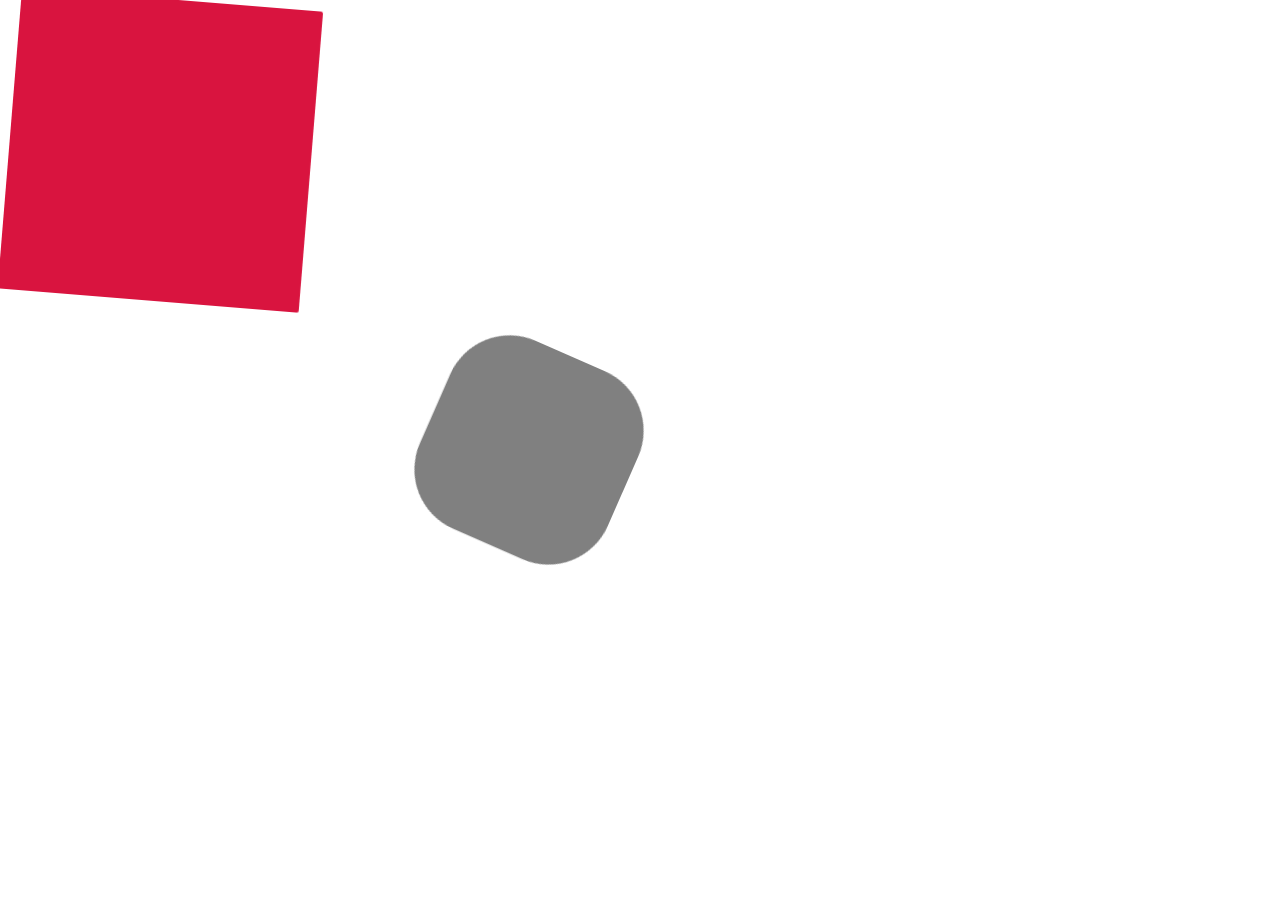
<file: basic/index.html>
<!DOCTYPE html>
    <html lang="en">
    <head>
        <meta charset="UTF-8">
        <meta name="viewport" content="width=device-width, initial-scale=1.0">
        <title>Document</title>
        <link rel="stylesheet" href="style.css">
    </head>
    <body>
        <div id="box"></div>
        <div id="box2"></div>
        <script src="https://cdnjs.cloudflare.com/ajax/libs/gsap/3.13.0/gsap.min.js" integrity="sha512-NcZdtrT77bJr4STcmsGAESr06BYGE8woZdSdEgqnpyqac7sugNO+Tr4bGwGF3MsnEkGKhU2KL2xh6Ec+BqsaHA==" crossorigin="anonymous" referrerpolicy="no-referrer"></script>
        <script src ="script.js"></script>
    </body>
    </html>
</file>
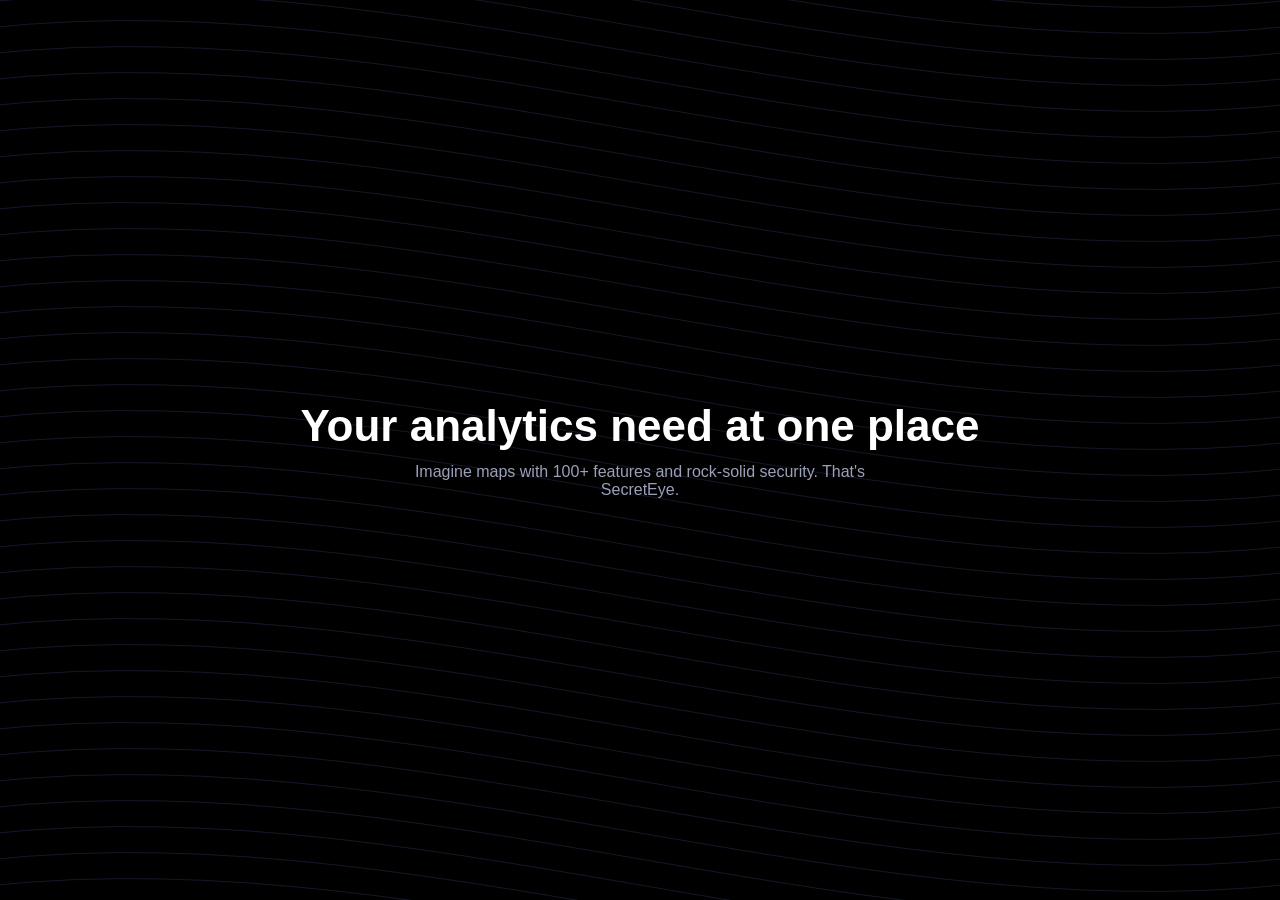
<file: MetorBg/metorBend.html>
<!DOCTYPE html>
<html lang="en">
<head>
<meta charset="UTF-8">
<meta name="viewport" content="width=device-width, initial-scale=1.0">
<title>Meteor line background</title>
<style>
  * { margin: 0; padding: 0; box-sizing: border-box; }

  body {
    background: #000;
    min-height: 100vh;
    overflow: hidden;
    font-family: -apple-system, BlinkMacSystemFont, "Segoe UI", sans-serif;
  }

  .hero {
    position: relative;
    width: 100%;
    min-height: 100vh;
    overflow: hidden;
  }

  #lines-svg {
    position: absolute;
    inset: 0;
    width: 100%;
    height: 100%;
  }

  /* meteor rides the exact same curve as its matching svg line,
     via offset-path, so it can only ever move along that line */
  .meteor {
    position: absolute;
    top: 0;
    left: 0;
    width: 70px;
    height: 4px;
    border-radius: 5px;
    filter: blur(2px);
    opacity: 0;
    offset-rotate: auto;
    animation-name: travel;
    animation-timing-function: ease-in-out;
    animation-iteration-count: infinite;
    /* red trailing tail -> blue leading head */
    background: linear-gradient(90deg, rgba(255,90,90,0) 0%, rgba(255,90,90,0.35) 45%, rgba(90,150,255,0.85) 100%);
  }

  @keyframes travel {
    0%   { offset-distance: 0%;   opacity: 0; }
    10%  { opacity: 0.7; }
    55%  { offset-distance: 100%; opacity: 0; }
    100% { offset-distance: 100%; opacity: 0; }
  }

  .content {
    position: relative;
    z-index: 2;
    display: flex;
    flex-direction: column;
    align-items: center;
    justify-content: center;
    min-height: 100vh;
    text-align: center;
    padding: 2rem;
  }

  .content h1 {
    color: #fff;
    font-size: clamp(28px, 5vw, 44px);
    font-weight: 600;
    margin-bottom: 12px;
  }

  .content p {
    color: #9aa0b8;
    font-size: 16px;
    max-width: 480px;
  }
</style>
</head>
<body>

<div class="hero" id="hero">
  <svg id="lines-svg" xmlns="http://www.w3.org/2000/svg"></svg>
  <div class="content">
    <h1>Your analytics need at one place</h1>
    <p>Imagine maps with 100+ features and rock-solid security. That's SecretEye.</p>
  </div>
</div>

<script>
  const hero = document.getElementById('hero');
  const svg = document.getElementById('lines-svg');

  const W = window.innerWidth;
  const H = window.innerHeight;

  const SPACING = 26;          // vertical gap between lines, px (dense grid)
  const DROP = 90;             // net downward drop left -> right, px
  const BEND = 70;             // how strongly each line bends into an S
  const CYCLE = 10;            // seconds per travel+pause loop
  const METEOR_CHANCE = 0.3;   // fraction of lines that get a meteor

  svg.setAttribute('viewBox', `0 0 ${W} ${H}`);

  const rowCount = Math.ceil((H + 400) / SPACING);

  // builds one gentle S-curve path: starts high-left, dips, rises,
  // and ends net lower on the right (top-left to slightly-lower-right)
  function buildPath(offsetY) {
    const x0 = -60, x3 = W + 60;
    const y0 = offsetY;
    const y3 = offsetY + DROP;
    const x1 = W * 0.32, x2 = W * 0.68;
    const y1 = offsetY - BEND;
    const y2 = offsetY + DROP + BEND;
    return `M ${x0},${y0} C ${x1},${y1} ${x2},${y2} ${x3},${y3}`;
  }

  for (let i = 0; i < rowCount; i++) {
    const offsetY = i * SPACING - 200;
    const d = buildPath(offsetY);

    const path = document.createElementNS('http://www.w3.org/2000/svg', 'path');
    path.setAttribute('d', d);
    path.setAttribute('fill', 'none');
    path.setAttribute('stroke', 'rgba(140,150,255,0.16)');
    path.setAttribute('stroke-width', '1');
    svg.appendChild(path);

    if (Math.random() < METEOR_CHANCE) {
      const meteor = document.createElement('div');
      meteor.className = 'meteor';
      meteor.style.offsetPath = `path('${d}')`;
      meteor.style.animationDuration = (CYCLE + Math.random() * 4) + 's';
      meteor.style.animationDelay = (-Math.random() * 20) + 's';
      hero.appendChild(meteor);
    }
  }
</script>

</body>
</html>
</file>
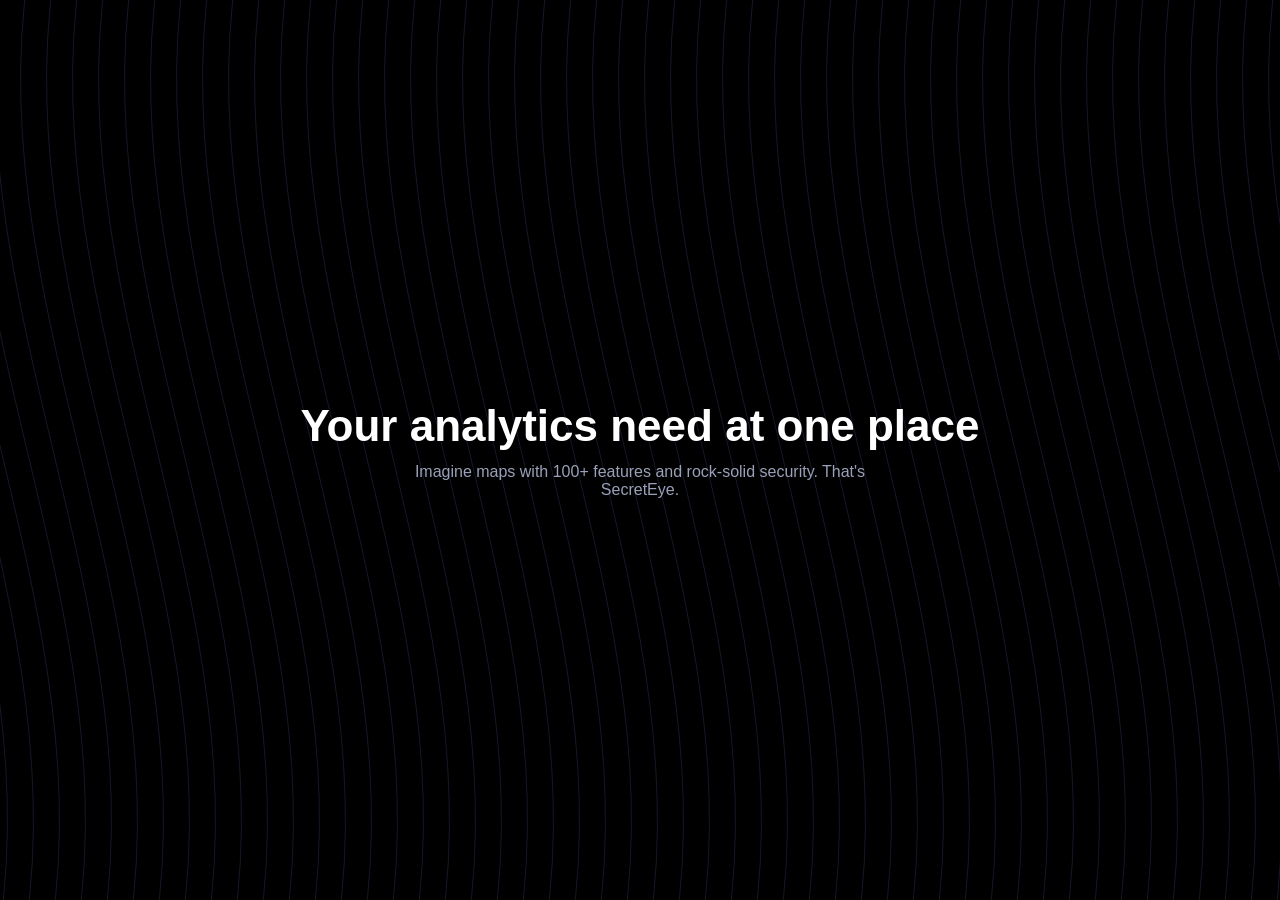
<file: MetorBg/metorBendH.html>
<!DOCTYPE html>
<html lang="en">
<head>
<meta charset="UTF-8">
<meta name="viewport" content="width=device-width, initial-scale=1.0">
<title>Meteor line background</title>
<style>
  * { margin: 0; padding: 0; box-sizing: border-box; }

  body {
    background: #000;
    min-height: 100vh;
    overflow: hidden;
    font-family: -apple-system, BlinkMacSystemFont, "Segoe UI", sans-serif;
  }

  .hero {
    position: relative;
    width: 100%;
    min-height: 100vh;
    overflow: hidden;
  }

  #lines-svg {
    position: absolute;
    inset: 0;
    width: 100%;
    height: 100%;
  }

  /* meteor rides the exact same curve as its matching svg line,
     via offset-path, so it can only ever move along that line */
  .meteor {
    position: absolute;
    top: 0;
    left: 0;
    width: 70px;
    height: 4px;
    border-radius: 5px;
    filter: blur(2px);
    opacity: 0;
    offset-rotate: auto;
    animation-name: travel;
    animation-timing-function: ease-in-out;
    animation-iteration-count: infinite;
    /* red trailing tail -> blue leading head */
    background: linear-gradient(90deg, rgba(255,90,90,0) 0%, rgba(255,90,90,0.35) 45%, rgba(90,150,255,0.85) 100%);
  }

  @keyframes travel {
    0%   { offset-distance: 0%;   opacity: 0; }
    10%  { opacity: 0.7; }
    55%  { offset-distance: 100%; opacity: 0; }
    100% { offset-distance: 100%; opacity: 0; }
  }

  .content {
    position: relative;
    z-index: 2;
    display: flex;
    flex-direction: column;
    align-items: center;
    justify-content: center;
    min-height: 100vh;
    text-align: center;
    padding: 2rem;
  }

  .content h1 {
    color: #fff;
    font-size: clamp(28px, 5vw, 44px);
    font-weight: 600;
    margin-bottom: 12px;
  }

  .content p {
    color: #9aa0b8;
    font-size: 16px;
    max-width: 480px;
  }
</style>
</head>
<body>

<div class="hero" id="hero">
  <svg id="lines-svg" xmlns="http://www.w3.org/2000/svg"></svg>
  <div class="content">
    <h1>Your analytics need at one place</h1>
    <p>Imagine maps with 100+ features and rock-solid security. That's SecretEye.</p>
  </div>
</div>

<script>
  const hero = document.getElementById('hero');
  const svg = document.getElementById('lines-svg');

  const W = window.innerWidth;
  const H = window.innerHeight;

  const SPACING = 26;          // horizontal gap between lines, px (dense grid)
  const DROP = 90;             // net rightward drift top -> bottom, px
  const BEND = 70;             // how strongly each line bends into an S
  const CYCLE = 10;            // seconds per travel+pause loop
  const METEOR_CHANCE = 0.3;   // fraction of lines that get a meteor

  svg.setAttribute('viewBox', `0 0 ${W} ${H}`);

  const colCount = Math.ceil((W + 400) / SPACING);

  // builds one gentle S-curve path running top to bottom: starts
  // slightly left, bends right, bends left, ends slightly further
  // right net overall (vertical line, top to a little lower-right)
  function buildPath(offsetX) {
    const y0 = -60, y3 = H + 60;
    const x0 = offsetX;
    const x3 = offsetX + DROP;
    const y1 = H * 0.32, y2 = H * 0.68;
    const x1 = offsetX - BEND;
    const x2 = offsetX + DROP + BEND;
    return `M ${x0},${y0} C ${x1},${y1} ${x2},${y2} ${x3},${y3}`;
  }

  for (let i = 0; i < colCount; i++) {
    const offsetX = i * SPACING - 200;
    const d = buildPath(offsetX);

    const path = document.createElementNS('http://www.w3.org/2000/svg', 'path');
    path.setAttribute('d', d);
    path.setAttribute('fill', 'none');
    path.setAttribute('stroke', 'rgba(140,150,255,0.16)');
    path.setAttribute('stroke-width', '1');
    svg.appendChild(path);

    if (Math.random() < METEOR_CHANCE) {
      const meteor = document.createElement('div');
      meteor.className = 'meteor';
      meteor.style.offsetPath = `path('${d}')`;
      meteor.style.animationDuration = (CYCLE + Math.random() * 4) + 's';
      meteor.style.animationDelay = (-Math.random() * 20) + 's';
      hero.appendChild(meteor);
    }
  }
</script>

</body>
</html>
</file>
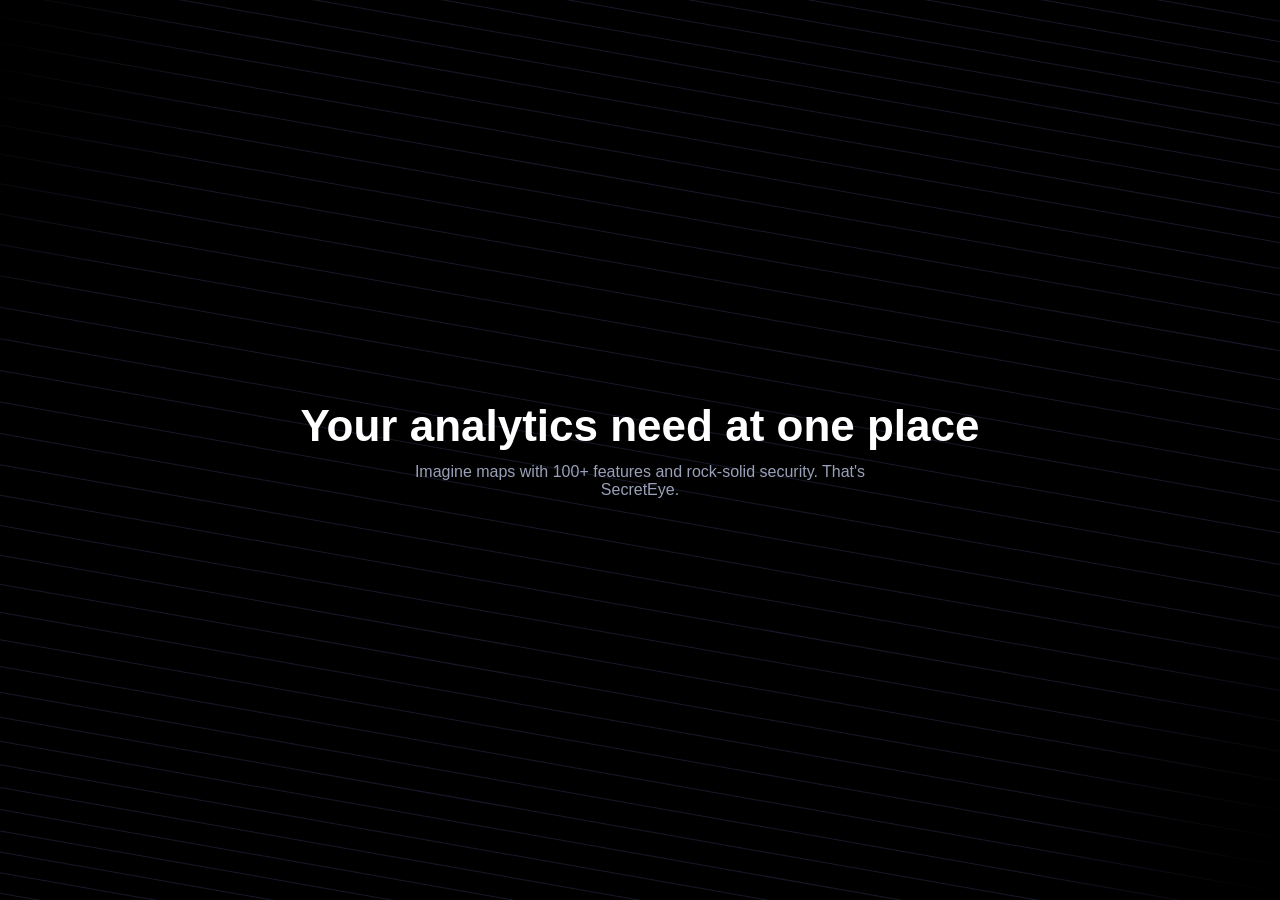
<file: MetorBg/metorSimple.html>
<!DOCTYPE html>
<html lang="en">
<head>
<meta charset="UTF-8">
<meta name="viewport" content="width=device-width, initial-scale=1.0">
<title>Meteor line background</title>
<style>
  * { margin: 0; padding: 0; box-sizing: border-box; }

  body {
    background: #000;
    min-height: 100vh;
    overflow: hidden;
    font-family: -apple-system, BlinkMacSystemFont, "Segoe UI", sans-serif;
  }

  .hero {
    position: relative;
    width: 100%;
    min-height: 100vh;
    overflow: hidden;
  }

  /* each "track" is one full diagonal line's local coordinate space.
     the static line + its meteor both live inside it, so animating
     left:0% -> left:100% on the meteor moves it exactly along the
     line's own tilt, with no manual trig needed. */
  .track {
    position: absolute;
    width: 140%;
    height: 1px;
    transform-origin: left center;
  }

  .line-static {
    position: absolute;
    inset: 0;
    background: linear-gradient(90deg, rgba(140,150,255,0) 0%, rgba(140,150,255,0.16) 15%, rgba(140,150,255,0.16) 85%, rgba(140,150,255,0) 100%);
  }

  /* soft meteor: blurred, wider gradient tail, lower peak opacity,
     slower fade in/out so it never looks like a hard flash */
  .meteor {
    position: absolute;
    top: -3px;
    left: -9%;
    width: 9%;
    height: 4px;
    background: linear-gradient(90deg, rgba(255,90,90,0) 0%, rgba(255,90,90,0.35) 45%, rgba(90,150,255,0.85) 100%);
    border-radius: 5px;
    filter: blur(2px);
    opacity: 0;
    animation-name: travel;
    animation-timing-function: ease-in-out;
    animation-iteration-count: infinite;
  }

  @keyframes travel {
    0%   { left: -6%; opacity: 0; }
    10%  { opacity: 0.6; }
    26%  { left: 100%; opacity: 0; }
    100% { left: 100%; opacity: 0; }
  }

  .content {
    position: relative;
    z-index: 2;
    display: flex;
    flex-direction: column;
    align-items: center;
    justify-content: center;
    min-height: 100vh;
    text-align: center;
    padding: 2rem;
  }

  .content h1 {
    color: #fff;
    font-size: clamp(28px, 5vw, 44px);
    font-weight: 600;
    margin-bottom: 12px;
  }

  .content p {
    color: #9aa0b8;
    font-size: 16px;
    max-width: 480px;
  }
</style>
</head>
<body>

<div class="hero" id="hero">
  <div class="content">
    <h1>Your analytics need at one place</h1>
    <p>Imagine maps with 100+ features and rock-solid security. That's SecretEye.</p>
  </div>
</div>

<script>
  const hero = document.getElementById('hero');

  const ANGLE = 10;            // gentle downward tilt: top at left, slightly lower at right
  const SPACING = 26;          // vertical gap between lines, px (denser)
  const CYCLE = 10;            // seconds per travel+pause loop (slower meteor)
  const METEOR_CHANCE = 0.3;   // fraction of lines that get a meteor

  // horizontal wave applied per-row so the whole grid bends into
  // an S shape down the page, instead of being a flat parallel stack
  const WAVE_AMPLITUDE = 220;  // px, how far the S bulges left/right
  const WAVE_CYCLES = 1;       // number of S bends over the full height

  const rowCount = Math.ceil(window.innerHeight / SPACING) + 8;

  for (let i = 0; i < rowCount; i++) {
    const track = document.createElement('div');
    track.className = 'track';

    const y = i * SPACING - 250;
    const wave = Math.sin((i / rowCount) * Math.PI * 2 * WAVE_CYCLES) * WAVE_AMPLITUDE;

    track.style.top = y + 'px';
    track.style.left = (-20 + (wave / window.innerWidth) * 100) + '%';
    track.style.transform = `rotate(${ANGLE}deg)`;

    const line = document.createElement('div');
    line.className = 'line-static';
    track.appendChild(line);

    if (Math.random() < METEOR_CHANCE) {
      const meteor = document.createElement('div');
      meteor.className = 'meteor';
      meteor.style.animationDuration = (CYCLE + Math.random() * 4) + 's';
      meteor.style.animationDelay = (-Math.random() * 20) + 's';
      track.appendChild(meteor);
    }

    hero.appendChild(track);
  }
</script>

</body>
</html>
</file>
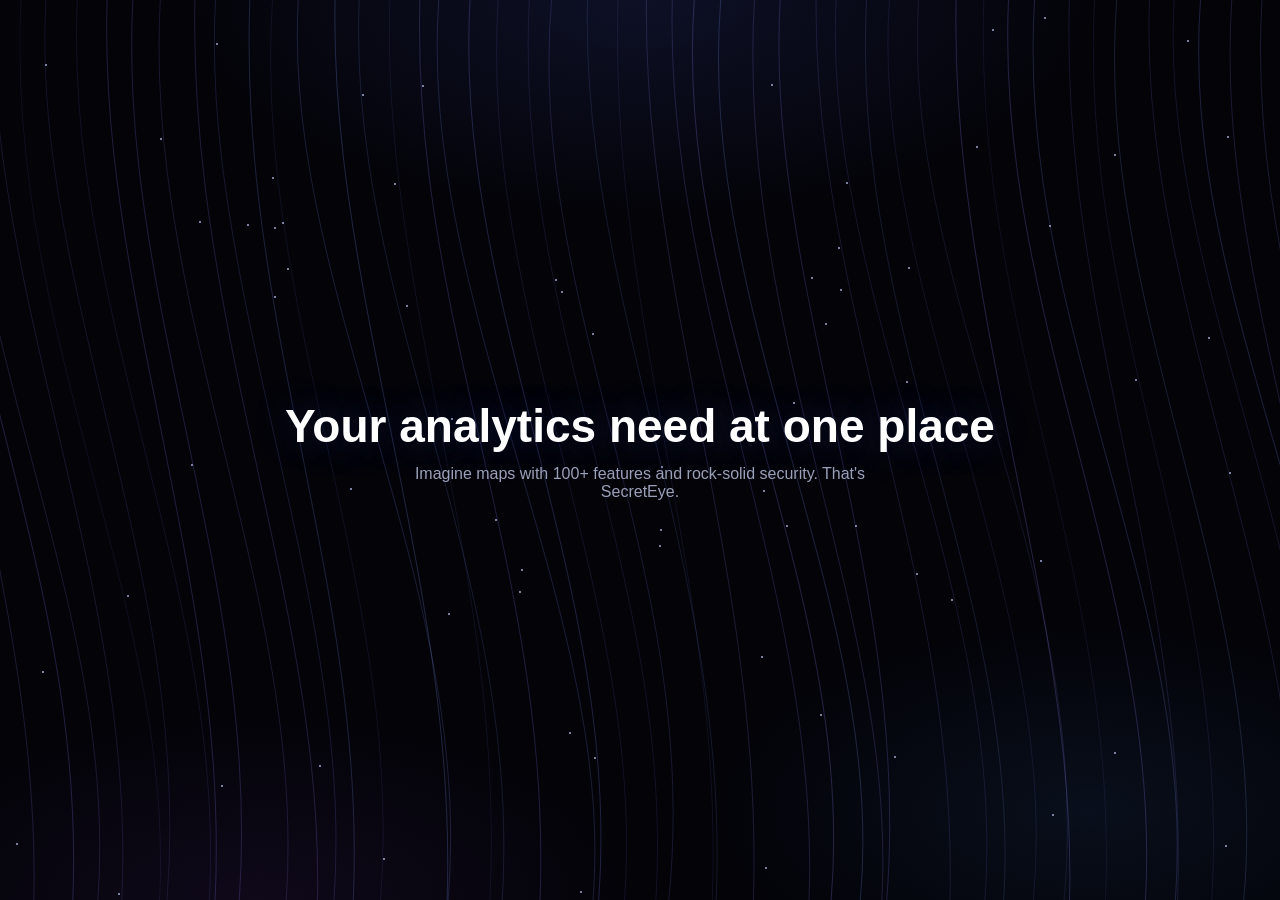
<file: MetorBg/metorSkyH.html>
<!DOCTYPE html>
<html lang="en">
<head>
<meta charset="UTF-8">
<meta name="viewport" content="width=device-width, initial-scale=1.0">
<title>Meteor line background</title>
<style>
  * { margin: 0; padding: 0; box-sizing: border-box; }

  body {
    background: #030308;
    min-height: 100vh;
    overflow: hidden;
    font-family: -apple-system, BlinkMacSystemFont, "Segoe UI", sans-serif;
  }

  .hero {
    position: relative;
    width: 100%;
    min-height: 100vh;
    overflow: hidden;
  }

  /* soft radial glow behind everything, for depth */
  .glow {
    position: absolute;
    inset: 0;
    background:
      radial-gradient(ellipse 60% 40% at 50% 0%, rgba(70,90,200,0.16), transparent 60%),
      radial-gradient(ellipse 50% 35% at 20% 100%, rgba(120,60,180,0.10), transparent 60%),
      radial-gradient(ellipse 50% 35% at 85% 90%, rgba(60,120,200,0.10), transparent 60%);
    pointer-events: none;
  }

  #grid-wrap {
    position: absolute;
    inset: -60px;
    transition: transform 0.6s ease-out;
  }

  #lines-svg {
    position: absolute;
    inset: 0;
    width: calc(100% + 120px);
    height: calc(100% + 120px);
  }

  /* tiny twinkling stars scattered through the field */
  .star {
    position: absolute;
    width: 2px;
    height: 2px;
    border-radius: 50%;
    background: rgba(200,210,255,0.8);
    animation: twinkle ease-in-out infinite;
  }

  @keyframes twinkle {
    0%, 100% { opacity: 0.1; transform: scale(1); }
    50%      { opacity: 0.9; transform: scale(1.6); }
  }

  /* meteor rides the exact same curve as its matching svg line,
     via offset-path, so it can only ever move along that line.
     stays horizontal in local space -- offset-rotate:auto swings
     the whole thing to follow the curve's actual direction. */
  .meteor {
    position: absolute;
    top: 0;
    left: 0;
    border-radius: 6px;
    opacity: 0;
    offset-rotate: auto;
    animation-name: travel;
    animation-timing-function: ease-in-out;
    animation-iteration-count: infinite;
    background: linear-gradient(90deg, rgba(255,90,90,0) 0%, rgba(255,90,90,0.4) 42%, rgba(120,170,255,0.95) 100%);
  }

  /* bright bloom core at the meteor's leading head */
  .meteor::after {
    content: "";
    position: absolute;
    right: -2px;
    top: 50%;
    width: 8px;
    height: 8px;
    transform: translateY(-50%);
    border-radius: 50%;
    background: radial-gradient(circle, rgba(190,215,255,1) 0%, rgba(120,170,255,0.6) 45%, transparent 75%);
  }

  @keyframes travel {
    0%   { offset-distance: 0%;   opacity: 0; }
    10%  { opacity: 0.85; }
    55%  { offset-distance: 100%; opacity: 0; }
    100% { offset-distance: 100%; opacity: 0; }
  }

  .content {
    position: relative;
    z-index: 2;
    display: flex;
    flex-direction: column;
    align-items: center;
    justify-content: center;
    min-height: 100vh;
    text-align: center;
    padding: 2rem;
  }

  .content h1 {
    color: #fff;
    font-size: clamp(28px, 5vw, 46px);
    font-weight: 600;
    margin-bottom: 12px;
    text-shadow: 0 0 40px rgba(90,130,255,0.25);
  }

  .content p {
    color: #9aa0b8;
    font-size: 16px;
    max-width: 480px;
  }
</style>
</head>
<body>

<div class="hero" id="hero">
  <div class="glow"></div>
  <div id="grid-wrap">
    <svg id="lines-svg" xmlns="http://www.w3.org/2000/svg"></svg>
  </div>
  <div class="content">
    <h1>Your analytics need at one place</h1>
    <p>Imagine maps with 100+ features and rock-solid security. That's SecretEye.</p>
  </div>
</div>

<script>
  const hero = document.getElementById('hero');
  const svg = document.getElementById('lines-svg');
  const gridWrap = document.getElementById('grid-wrap');

  const W = window.innerWidth;
  const H = window.innerHeight;

  const SPACING = 26;          // horizontal gap between lines, px (dense grid)
  const DROP = 90;             // net rightward drift top -> bottom, px
  const BEND = 70;             // base strength of each line's S bend
  const BEND_JITTER = 25;      // per-line randomness, so the field feels organic
  const CYCLE = 10;            // seconds per travel+pause loop
  const METEOR_CHANCE = 0.32;  // fraction of lines that get a meteor
  const STAR_COUNT = 70;

  svg.setAttribute('viewBox', `0 0 ${W + 120} ${H + 120}`);

  const colCount = Math.ceil((W + 400) / SPACING);

  // one gentle S-curve running top to bottom, with a touch of
  // per-line jitter so the whole field doesn't look mechanically identical
  function buildPath(offsetX) {
    const bend = BEND + (Math.random() * 2 - 1) * BEND_JITTER;
    const drop = DROP + (Math.random() * 2 - 1) * 20;
    const y0 = -60, y3 = H + 60;
    const x0 = offsetX;
    const x3 = offsetX + drop;
    const y1 = H * (0.28 + Math.random() * 0.08);
    const y2 = H * (0.64 + Math.random() * 0.08);
    const x1 = offsetX - bend;
    const x2 = offsetX + drop + bend;
    return `M ${x0},${y0} C ${x1},${y1} ${x2},${y2} ${x3},${y3}`;
  }

  for (let i = 0; i < colCount; i++) {
    const offsetX = i * SPACING - 200;
    const d = buildPath(offsetX);

    const path = document.createElementNS('http://www.w3.org/2000/svg', 'path');
    path.setAttribute('d', d);
    path.setAttribute('fill', 'none');
    // subtle per-line opacity/hue drift for depth, instead of one flat color
    const hue = 225 + Math.random() * 30;
    const alpha = 0.08 + Math.random() * 0.14;
    path.setAttribute('stroke', `hsla(${hue}, 90%, 75%, ${alpha})`);
    path.setAttribute('stroke-width', '1');
    svg.appendChild(path);

    if (Math.random() < METEOR_CHANCE) {
      const meteor = document.createElement('div');
      meteor.className = 'meteor';
      const len = 55 + Math.random() * 45;
      meteor.style.width = len + 'px';
      meteor.style.height = (3 + Math.random() * 2) + 'px';
      meteor.style.offsetPath = `path('${d}')`;
      meteor.style.animationDuration = (CYCLE + Math.random() * 5) + 's';
      meteor.style.animationDelay = (-Math.random() * 22) + 's';
      hero.appendChild(meteor);
    }
  }

  // scattered twinkling stars for extra depth in the empty space
  for (let i = 0; i < STAR_COUNT; i++) {
    const star = document.createElement('div');
    star.className = 'star';
    star.style.left = Math.random() * 100 + '%';
    star.style.top = Math.random() * 100 + '%';
    star.style.animationDuration = (2 + Math.random() * 4) + 's';
    star.style.animationDelay = (-Math.random() * 6) + 's';
    hero.appendChild(star);
  }

  // gentle parallax: the whole curve field drifts opposite the cursor
  hero.addEventListener('mousemove', (e) => {
    const nx = (e.clientX / W - 0.5) * 2;
    const ny = (e.clientY / H - 0.5) * 2;
    gridWrap.style.transform = `translate(${-nx * 14}px, ${-ny * 10}px)`;
  });
</script>

</body>
</html>
</file>
<file: basic/style.css>
*{
    margin: 0 ; 
    padding: 0;
    box-sizing: border-box;
    font-family: gilroy;
}
html ,
body {height: 100% ;
    width: 100% ;
}

#box {
    height: 300px;
    width: 300px;
    background-color: crimson;
}

#box2 {
    height: 300px;
    width: 300px;
    background-color: yellow;
}
</file>
